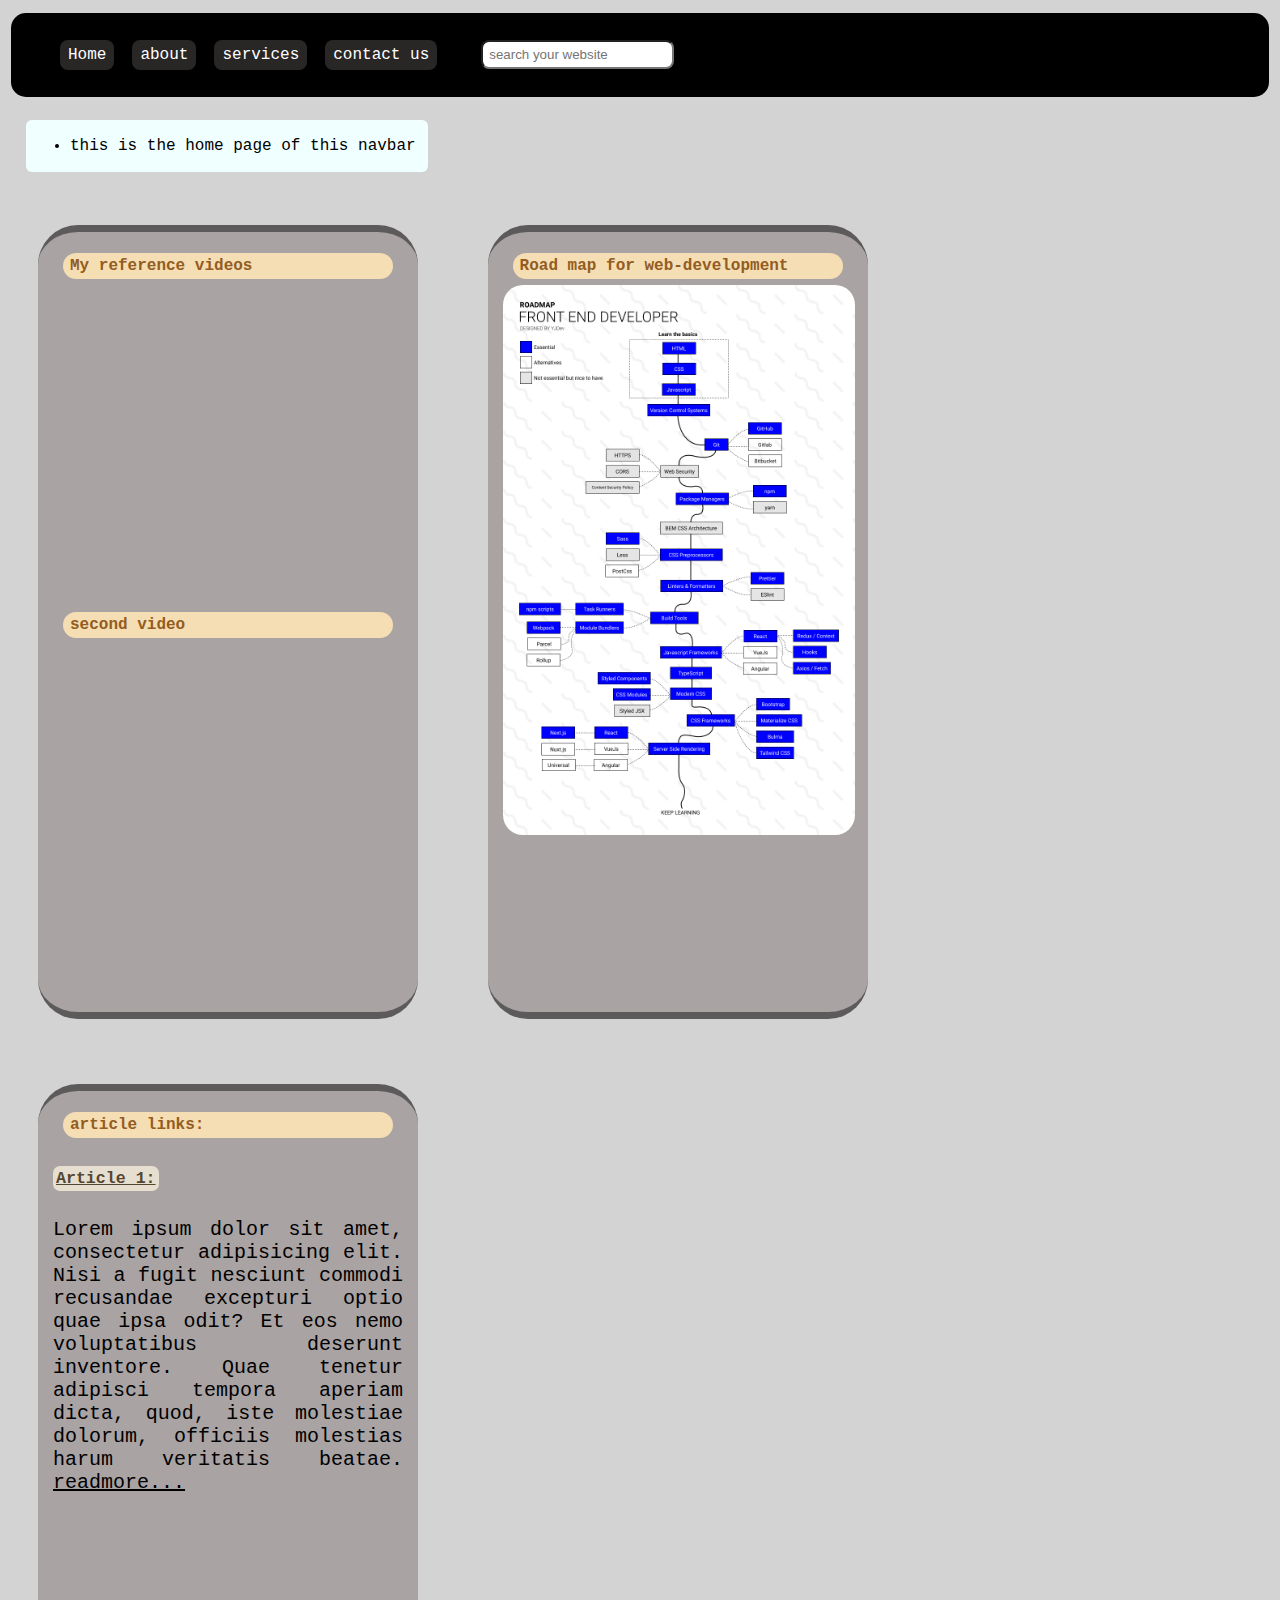
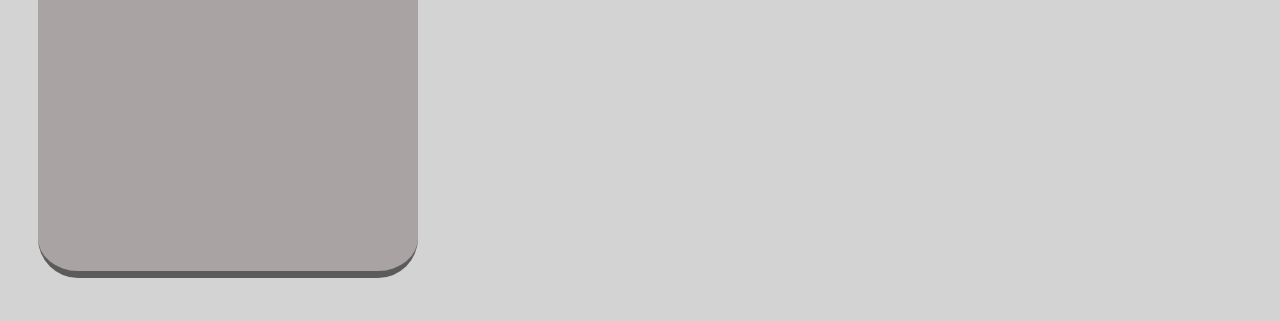
<file: home.html>
<!DOCTYPE html>
<html>
<head>
	<meta charset="utf-8">
	<meta name="viewport" content="width=device-width, initial-scale=1">
    <meta name="description" content="This is description">
    <meta name="keywords" content="html web page">
    <meta name="robots" content="INDEX, FOLLOW">
    <meta name="author" content="Rojesh">
	<title>Navigation</title>
    <link rel="stylesheet" href="style.css">
    <style>
        h5{
            display: flex;
            color: rgb(85, 70, 50);
            background-color: rgb(230, 223, 207);
            max-width: fit-content;
            padding: 3px 3px;
            border-radius: 7px;

        }
    </style>
    </head>
    <body>
        <!-- navigation bar -->
        <header>
            <nav class="navbar">
                <ul>
                    <li><a href="home.html">Home</a></li>
                    <li><a href="about.html">about</a></li>
                    <li><a href="services.html">services</a></li>
                    <li><a href="contact.html">contact us</a></li>
                    <div class="search">
                        <input type="text" name="search" id="search" placeholder="search your website">
                    </div>
                </ul>
            </nav>
        </header>
        <div class="container">
            <table>
                <tr><td>

                    <ul>
                        <li>this is the home page of this navbar</li>
                    </ul>
                </td></tr>
            </table>
        </div>
        <!-- Video links -->
        <span class="box" id="box1"><h4>My reference videos</h4>
            <iframe width="350" height="315" src="https://www.youtube.com/embed/tVzUXW6siu0?si=J66DBqQ68D5gHx_z" title="YouTube video player" frameborder="0" allow="accelerometer; autoplay; clipboard-write; encrypted-media; gyroscope; picture-in-picture; web-share" referrerpolicy="strict-origin-when-cross-origin" allowfullscreen controls muted autoplay></iframe>
            <!-- Second video  -->
            <h4>second video</h4>
            <iframe width="350" height="315" src="https://www.youtube.com/embed/XZwBNDGuWGU?si=07xHF3YNxGo1I5Oq" title="YouTube video player" frameborder="0" allow="accelerometer; autoplay; clipboard-write; encrypted-media; gyroscope; picture-in-picture; web-share" referrerpolicy="strict-origin-when-cross-origin" allowfullscreen></iframe>
        


        </span>
        <span class="box" id="box2"><h4>Road map for web-development</h4>
        <img src="download.jpg" alt="data not found" height="550" ></span>
        <span class="box" id="box3"><h4>article links:</h4>
            <h5><u>Article 1:</u></h5>
            <p style="text-align: justify;">Lorem ipsum dolor sit amet, consectetur adipisicing elit. Nisi a fugit nesciunt commodi recusandae excepturi optio quae ipsa odit? Et eos nemo voluptatibus deserunt inventore. Quae tenetur adipisci tempora aperiam dicta, quod, iste molestiae dolorum, officiis molestias harum veritatis beatae. <a href="#" style="color: black;">readmore...</a> </p>
        </span>
    </body>
    </html>
</file>
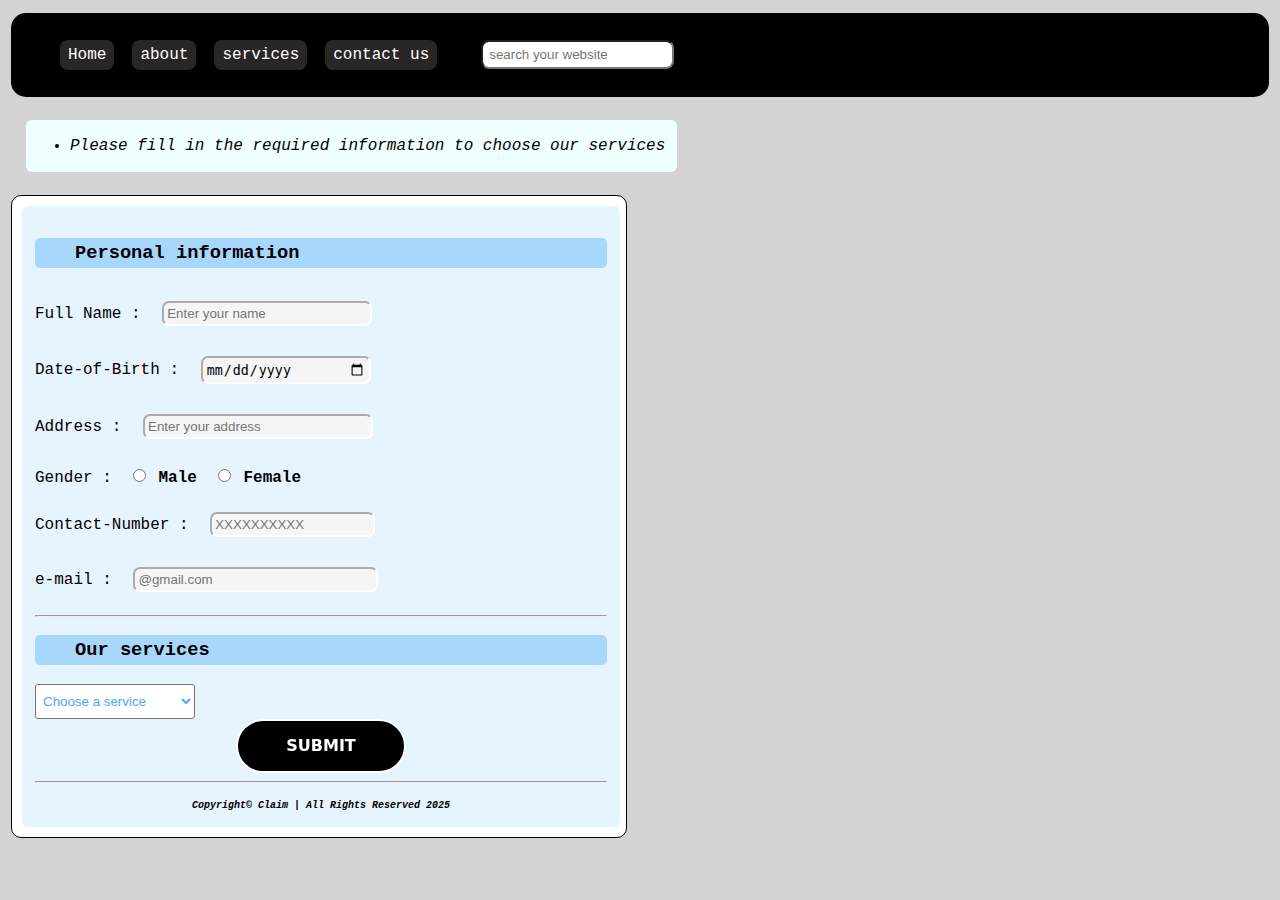
<file: services.html>
<!DOCTYPE html>
<html>
<head>
	<meta charset="utf-8">
	<meta name="viewport" content="width=device-width, initial-scale=1">
	<title>Navigation</title>
    <link rel="stylesheet" href="style.css">
    <style>

        select{
            padding: 8px 3px;
            background-color: white;
            color: #48a9f9;
            border-radius: 3px;
        }
        select:hover{
            background-color: rgb(245, 245, 245);
            
        }
        

        p{
            margin: 3px 3px;
        }
        hr{
            width: 570px;
            align-items: center;
        }
        form table{
            width: 1000px;
            background-color: #e6f4ff;
            padding: 4px 4px;
            margin: 3px 3px;
        }
        form table td{
            padding: 13px 13px;
        }
        form table:hover{
            background-color: rgb(224, 236, 246);
        }
        h3{
            background-color: #a8d7fd;
            max-width: 560px;
            padding: 4px 40px;
            border-radius: 5px;
        }
        .name input{
            padding: 3px 3px;
            border-radius: 7px;
            margin: 15px 12px;
            border-color: white;
            background-color: whitesmoke;
            width: 200px;
            
        }
        .address input{
            padding: 3px 3px;
            border-radius: 7px;
            margin: 15px 12px;
            border-color: white;
            background-color: whitesmoke;
            width: 220px;
        }
        .gender input{
            padding: 3px 3px;
            border-radius: 7px;
            margin: 15px 12px;
            border-color: white;
            background-color: whitesmoke;
        }
        .number input{
            padding: 3px 3px;
            border-radius: 7px;
            margin: 15px 12px;
            border-color: white;
            background-color: whitesmoke;
            width: 155px;
        }
        .email input{
            padding: 3px 3px;
            border-radius: 7px;
            margin: 15px 12px;
            border-color: white;
            background-color: whitesmoke;
            width: 235px;
        }
        .dob input{
            padding: 3px 3px;
            border-radius: 7px;
            margin: 15px 12px;
            border-color: white;
            background-color: whitesmoke;
            width: 160px;
        }
        .submit input{
            margin: 10px 10px;
            padding: 3px 4px;
            width: 150px;
            height: 30px;
            font-size: 20px;
            border-radius: 10px;
            background-color: rgb(139, 217, 250);
            color: white;
        }
        .submit input:hover{
            margin: 10px 10px;
            padding: 3px 4px;
            width: 150px;
            height: 30px;
            font-size: 20px;
            border-radius: 10px;
            background-color: rgb(63, 137, 247);
            color: white;
        }
        
    </style>
    </head>
    <body>
        <header>
            <nav class="navbar">
                <ul>
                    <li><a href="home.html">Home</a></li>
                    <li><a href="about.html">about</a></li>
                    <li><a href="services.html">services</a></li>
                    <li><a href="contact.html">contact us</a></li>
                    <div class="search">
                        <input type="text" name="search" id="search" placeholder="search your website">
                    </div>
                </ul>
            </nav>
        </header>
        <div class="container">
            <table>
                <tr><td>

                    <ul>
                        <li><em>
                            Please fill in the required information to choose our services
                        </em></li>
                    </ul>
                </td></tr>
            </table>
        </div>
        <form action="data.php" method="post" id="table1">
            <table>
                <tr>
                    <td>
                        <h3>Personal information</h3>
                        <!-- Input Name -->
                        <div class="name">
                            <label for="name">
                                Full Name : 
                            </label>
                            <input type="text" name="name" id="name" placeholder="Enter your name" required>
                        </div>
                        <!-- Input Date-of-Birth -->
                        <div class="dob">
                            <label for="dob">
                                Date-of-Birth : 
                            </label>
                            <input type="date" name="dob" id="dob" placeholder="MM-DD-YYYY">
                        </div>
                        <!-- Input address -->
                        <div class="address">
                            <label for="address">
                                Address : 
                            </label>
                            <input type="text" name="address" id="address" placeholder="Enter your address">
                        </div>
                        <!-- Input Gender -->
                        <div class="gender">
                            Gender : 
                            <label for="Male">
                                <input type="radio" name="gender" id="Male"><strong>Male</strong>
                            </label>
                            <label for="Female">
                                <input type="radio" name="gender" id="Female"><strong>Female</strong>
                            </label>
                            
                        </div>
                        <!-- Input number  -->
                        <div class="number">
                            <label for="number">Contact-Number : </label>
                            <input type="text" name="number" id="number" placeholder="XXXXXXXXXX">
                        </div>
                        <!-- Input email -->
                        <div class="email">
                            <label for="email">e-mail : </label>
                            <input type="email" name="email" id="email" placeholder="@gmail.com">
                        </div>
                        <hr>
                        <!-- options -->
                        <h3>Our services</h3>
                        <div class="service">
                            
                                
                                <select name="services" id="services">
                                    <option value="" disabled selected>Choose a service</option>
                                    <option value="DBMS">Database</option>
                                    <option value="C">C-programming</option>
                                    <option value="webdev">Web-development</option>
                                    <option value="network">Network programming</option>
                                </select>
                                
                            
                        </div>
                        <!-- Submit the form -->
                         <div class="submit">
                            <center>
                                <button class="btn-17">
                                    <span class="text-container">
                                      <span class="text">Submit</span>
                                    </span>
                                  </button>
                            </center>
                         </div>
                        <hr>
                        <center><em><p><sub style="font-size: 10px;" ><strong>Copyright© Claim | All Rights Reserved 2025</strong></sub></p></em></center>
                    </td>
                </tr>
            </table>
        </form>
    </body>
    </html>
</file>
<file: style.css>
body{
    font-family: 'Courier New', Courier, monospace;
    background-color: lightgray;
}
.navbar{
    background-color: black;
    overflow: auto;
    margin: 13px 3px;
    border-radius: 15px;
    display: flex;
}
.navbar li{
    float: left;
    list-style: none;
    padding: 13px 5px;
    margin: 4px 4px;
    align-items: center;
}
.navbar li a{
    text-decoration: none;
    color: white;
    font-size: 16px;
    padding: 6px 8px;
    background-color: rgb(41, 38, 38);
    border-radius: 8px;
}
.navbar li a:hover{
    background-color: lightgray;
    color: black;
    border-radius: 8px;
}
table{
    border-radius: 6px;
    border-collapse: collapse;
    margin: 7px 15px;
    background-color: azure;
}
.container{
    margin: 23px 3px;
}
.container li{
    padding-right: 8px;
    margin: 3px 3px;
}
.search{
    float: right;
    margin: 6px 30px;
    padding: 5px 5px;
    
}
.search input{
    border-radius: 8px;
    padding: 5px 6px;
    width: 157;
}
.box{
    display: inline-block;
    border: 7px solid rgb(92, 90, 90);
    height: 750px;
    width: 350px;
    max-width: 350px;
    margin: 30px;
    border-radius: 40px;
    /* padding: 9px 19px; */
    /* color: white; */
    font-size: 20px;
    /* margin-left: 40px; */
    /* text-align: center; */
    background-color: rgb(169, 163, 163);
    border-inline: white;
    overflow: hidden;
    align-items: center;
    padding: 15px 15px;
}
iframe{
    border-radius: 40px;
    /* padding: 7px 7px; */
}
h4{
    color: rgb(147, 92, 34);
    margin: 6px 10px;
    font-size: 16px;
    background-color: wheat;
    padding: 4px 7px;
    max-width: 450px;
    border-radius: 30px;
    display: flex;
}
img{
    margin: 10p 10px;
    border-radius: 20px;
}
#table1{
    display: flex;
    margin: 3px 3px;
    border: 1px solid black;
    background-color: rgb(255, 255, 255);
    max-width: 600px;
    padding: 7px 7px;
    height: auto;
    border-radius: 10px;
    border-collapse: collapse;
}
/* From Uiverse.io by doniaskima */ 
.btn-17,
.btn-17 *,
.btn-17 :after,
.btn-17 :before,
.btn-17:after,
.btn-17:before {
  border: 0 solid;
  box-sizing: border-box;
}

.btn-17 {
  -webkit-tap-highlight-color: transparent;
  -webkit-appearance: button;
  background-color: #000;
  background-image: none;
  color: #fff;
  cursor: pointer;
  font-family: ui-sans-serif, system-ui, -apple-system, BlinkMacSystemFont,
    Segoe UI, Roboto, Helvetica Neue, Arial, Noto Sans, sans-serif,
    Apple Color Emoji, Segoe UI Emoji, Segoe UI Symbol, Noto Color Emoji;
  font-size: 100%;
  font-weight: 900;
  line-height: 1.5;
  margin: 0;
  -webkit-mask-image: -webkit-radial-gradient(#000, #fff);
  padding: 0;
  text-transform: uppercase;
}

.btn-17:disabled {
  cursor: default;
}

.btn-17:-moz-focusring {
  outline: auto;
}

.btn-17 svg {
  display: block;
  vertical-align: middle;
}

.btn-17 [hidden] {
  display: none;
}

.btn-17 {
  border-radius: 99rem;
  border-width: 2px;
  padding: 0.8rem 3rem;
  z-index: 0;
}

.btn-17,
.btn-17 .text-container {
  overflow: hidden;
  position: relative;
}

.btn-17 .text-container {
  display: block;
  mix-blend-mode: difference;
}

.btn-17 .text {
  display: block;
  position: relative;
}

.btn-17:hover .text {
  -webkit-animation: move-up-alternate 0.3s forwards;
  animation: move-up-alternate 0.3s forwards;
}

@-webkit-keyframes move-up-alternate {
  0% {
    transform: translateY(0);
  }

  50% {
    transform: translateY(80%);
  }

  51% {
    transform: translateY(-80%);
  }

  to {
    transform: translateY(0);
  }
}

@keyframes move-up-alternate {
  0% {
    transform: translateY(0);
  }

  50% {
    transform: translateY(80%);
  }

  51% {
    transform: translateY(-80%);
  }

  to {
    transform: translateY(0);
  }
}

.btn-17:after,
.btn-17:before {
  --skew: 0.2;
  background: #ffffff;
  content: "";
  display: block;
  height: 102%;
  left: calc(-50% - 50% * var(--skew));
  pointer-events: none;
  position: absolute;
  top: -104%;
  transform: skew(calc(150deg * var(--skew))) translateY(var(--progress, 0));
  transition: transform 0.2s ease;
  width: 100%;
}

.btn-17:after {
  --progress: 0%;
  left: calc(50% + 50% * var(--skew));
  top: 102%;
  z-index: -1;
}

.btn-17:hover:before {
  --progress: 100%;
}

.btn-17:hover:after {
  --progress: -102%;
}
</file>
